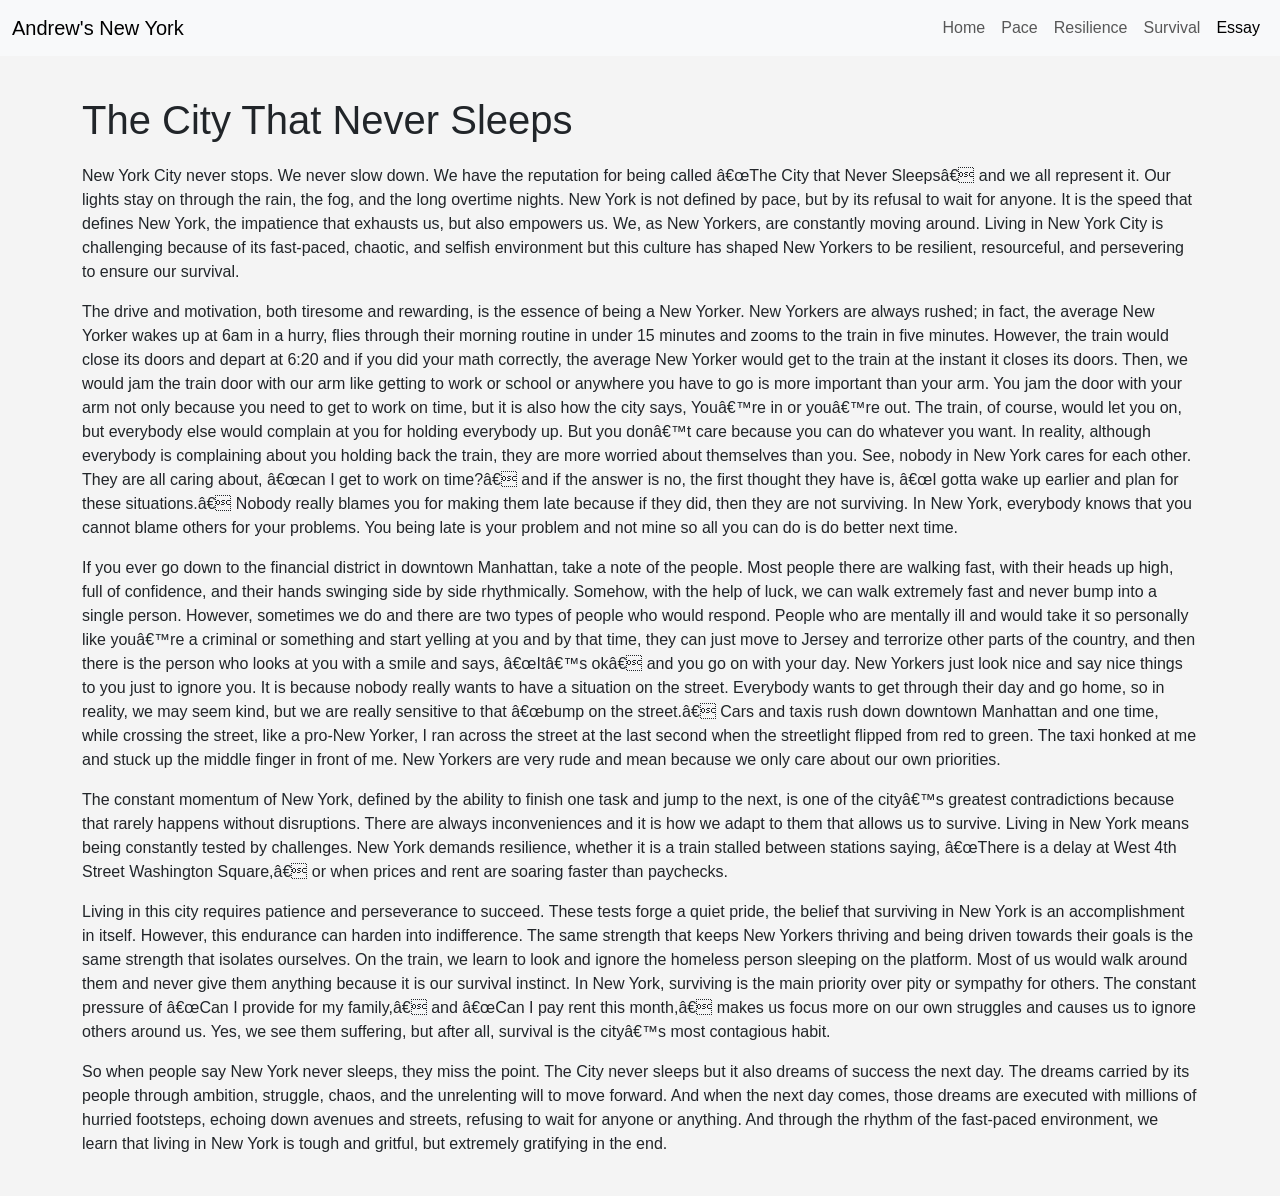
<file: homepage/essay.html>
<!DOCTYPE html>
<html>

    <head>
        <title>Andrew's New York</title>
        <link href="https://cdn.jsdelivr.net/npm/bootstrap@5.3.2/dist/css/bootstrap.min.css" rel="stylesheet">
        <script src="https://cdn.jsdelivr.net/npm/bootstrap@5.2.3/dist/js/bootstrap.bundle.min.js" integrity="sha384-kenU1KFdBIe4zVF0s0G1M5b4hcpxyD9F7jL+jjXkk+Q2h455rYXK/7HAuoJl+0I4" crossorigin="anonymous"></script>
        <link href="styles.css" rel="stylesheet">
    </head>

    <body>

        <nav class="navbar navbar-expand-lg bg-light">
            <div class="container-fluid">
                <a class="navbar-brand" href="index.html">Andrew's New York</a>
                <div class="navbar-nav">
                    <a class="nav-link" href="index.html">Home</a>
                    <a class="nav-link" href="pace.html">Pace</a>
                    <a class="nav-link" href="resilience.html">Resilience</a>
                    <a class="nav-link" href="survival.html">Survival</a>
                    <a class="nav-link active" href="essay.html">Essay</a>
                </div>
            </div>
        </nav>

        <div class="container content">
            <h1>The City That Never Sleeps</h1>

            <p>
                New York City never stops. We never slow down. We have the reputation for being called “The City that Never Sleeps” and we all represent it. Our lights stay on through the rain, the fog, and the long overtime nights. New York is not defined by pace, but by its refusal to wait for anyone. It is the speed that defines New York, the impatience that exhausts us, but also empowers us. We, as New Yorkers, are constantly moving around. Living in New York City is challenging because of its fast-paced, chaotic, and selfish environment but this culture has shaped New Yorkers to be resilient, resourceful, and persevering to ensure our survival.
            </p>

            <p>
                The drive and motivation, both tiresome and rewarding, is the essence of being a New Yorker. New Yorkers are always rushed; in fact, the average New Yorker wakes up at 6am in a hurry, flies through their morning routine in under 15 minutes and zooms to the train in five minutes. However, the train would close its doors and depart at 6:20 and if you did your math correctly, the average New Yorker would get to the train at the instant it closes its doors. Then, we would jam the train door with our arm like getting to work or school or anywhere you have to go is more important than your arm. You jam the door with your arm not only because you need to get to work on time, but it is also how the city says, You’re in or you’re out. The train, of course, would let you on, but everybody else would complain at you for holding everybody up. But you don’t care because you can do whatever you want. In reality, although everybody is complaining about you holding back the train, they are more worried about themselves than you. See, nobody in New York cares for each other. They are all caring about, “can I get to work on time?” and if the answer is no, the first thought they have is, “I gotta wake up earlier and plan for these situations.” Nobody really blames you for making them late because if they did, then they are not surviving. In New York, everybody knows that you cannot blame others for your problems. You being late is your problem and not mine so all you can do is do better next time.
            </p>

            <p>
                If you ever go down to the financial district in downtown Manhattan, take a note of the people. Most people there are walking fast, with their heads up high, full of confidence, and their hands swinging side by side rhythmically. Somehow, with the help of luck, we can walk extremely fast and never bump into a single person. However, sometimes we do and there are two types of people who would respond. People who are mentally ill and would take it so personally like you’re a criminal or something and start yelling at you and by that time, they can just move to Jersey and terrorize other parts of the country, and then there is the person who looks at you with a smile and says, “It’s ok” and you go on with your day. New Yorkers just look nice and say nice things to you just to ignore you. It is because nobody really wants to have a situation on the street. Everybody wants to get through their day and go home, so in reality, we may seem kind, but we are really sensitive to that “bump on the street.” Cars and taxis rush down downtown Manhattan and one time, while crossing the street, like a pro-New Yorker, I ran across the street at the last second when the streetlight flipped from red to green. The taxi honked at me and stuck up the middle finger in front of me. New Yorkers are very rude and mean because we only care about our own priorities.
            </p>

            <p>
                The constant momentum of New York, defined by the ability to finish one task and jump to the next, is one of the city’s greatest contradictions because that rarely happens without disruptions. There are always inconveniences and it is how we adapt to them that allows us to survive. Living in New York means being constantly tested by challenges. New York demands resilience, whether it is a train stalled between stations saying, “There is a delay at West 4th Street Washington Square,” or when prices and rent are soaring faster than paychecks.
            </p>

            <p>
                Living in this city requires patience and perseverance to succeed. These tests forge a quiet pride, the belief that surviving in New York is an accomplishment in itself. However, this endurance can harden into indifference. The same strength that keeps New Yorkers thriving and being driven towards their goals is the same strength that isolates ourselves. On the train, we learn to look and ignore the homeless person sleeping on the platform. Most of us would walk around them and never give them anything because it is our survival instinct. In New York, surviving is the main priority over pity or sympathy for others. The constant pressure of “Can I provide for my family,” and “Can I pay rent this month,” makes us focus more on our own struggles and causes us to ignore others around us. Yes, we see them suffering, but after all, survival is the city’s most contagious habit.
            </p>

            <p>
                So when people say New York never sleeps, they miss the point. The City never sleeps but it also dreams of success the next day. The dreams carried by its people through ambition, struggle, chaos, and the unrelenting will to move forward. And when the next day comes, those dreams are executed with millions of hurried footsteps, echoing down avenues and streets, refusing to wait for anyone or anything. And through the rhythm of the fast-paced environment, we learn that living in New York is tough and gritful, but extremely gratifying in the end.
            </p>
        </div>

    </body>

</html>
</file>
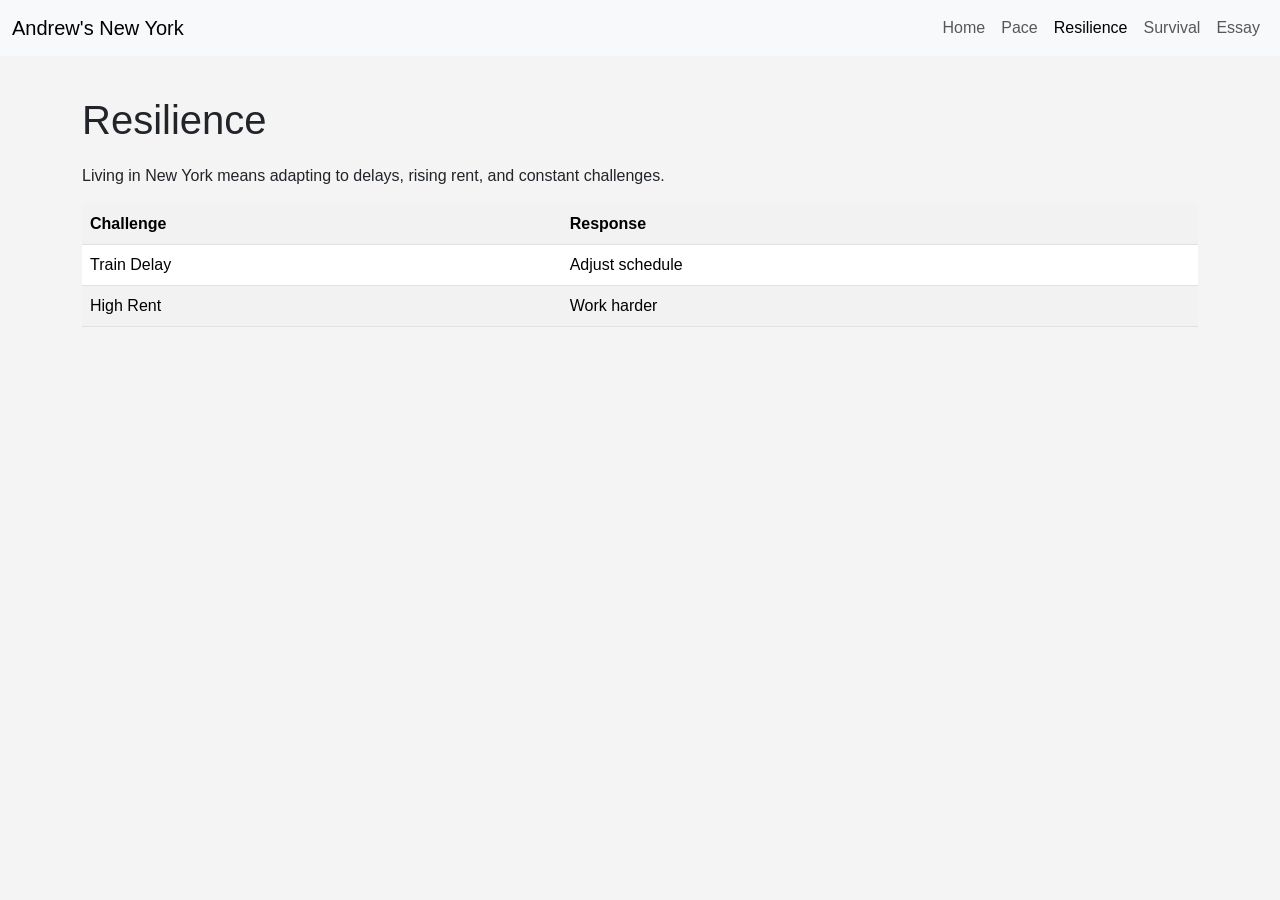
<file: homepage/resilience.html>
<!DOCTYPE html>
<html>

    <head>
        <title>Andrew's New York</title>
        <link href="https://cdn.jsdelivr.net/npm/bootstrap@5.3.2/dist/css/bootstrap.min.css" rel="stylesheet">
        <script src="https://cdn.jsdelivr.net/npm/bootstrap@5.2.3/dist/js/bootstrap.bundle.min.js" integrity="sha384-kenU1KFdBIe4zVF0s0G1M5b4hcpxyD9F7jL+jjXkk+Q2h455rYXK/7HAuoJl+0I4" crossorigin="anonymous"></script>
        <link href="styles.css" rel="stylesheet">
    </head>

    <body>

        <nav class="navbar navbar-expand-lg bg-light">
            <div class="container-fluid">
                <a class="navbar-brand" href="index.html">Andrew's New York</a>
                <div class="navbar-nav">
                    <a class="nav-link" href="index.html">Home</a>
                    <a class="nav-link" href="pace.html">Pace</a>
                    <a class="nav-link active" href="resilience.html">Resilience</a>
                    <a class="nav-link" href="survival.html">Survival</a>
                    <a class="nav-link" href="essay.html">Essay</a>
                </div>
            </div>
        </nav>

        <div class="container content">
            <h1>Resilience</h1>

            <p>
                Living in New York means adapting to delays, rising rent,
                and constant challenges.
            </p>

            <table class="table table-striped">
                <tr>
                    <th>Challenge</th>
                    <th>Response</th>
                </tr>
                <tr>
                    <td>Train Delay</td>
                    <td>Adjust schedule</td>
                </tr>
                <tr>
                    <td>High Rent</td>
                    <td>Work harder</td>
                </tr>
            </table>
        </div>

    </body>

</html>
</file>
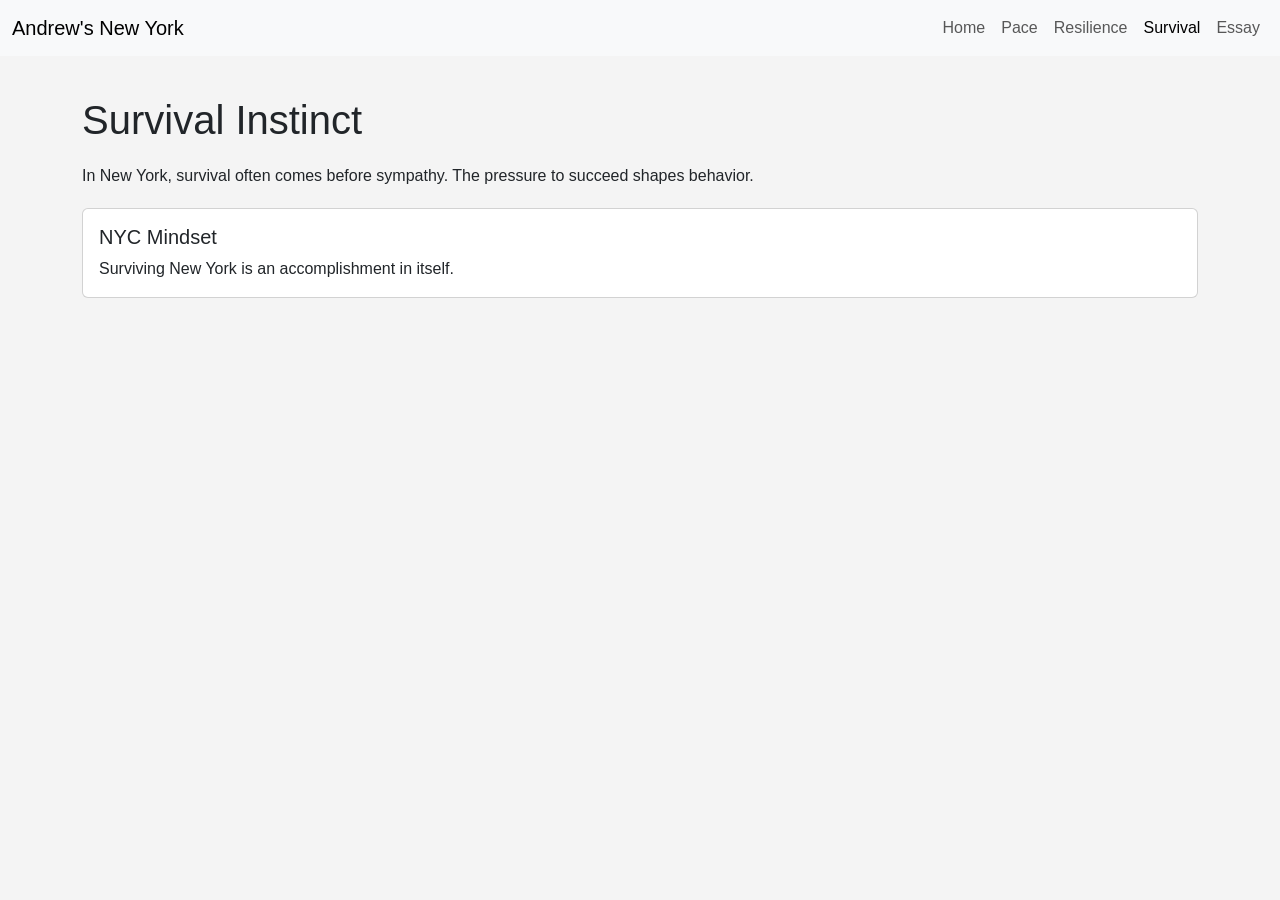
<file: homepage/survival.html>
<!DOCTYPE html>
<html>

    <head>
        <title>Andrew's New York</title>
        <link href="https://cdn.jsdelivr.net/npm/bootstrap@5.3.2/dist/css/bootstrap.min.css" rel="stylesheet">
        <script src="https://cdn.jsdelivr.net/npm/bootstrap@5.2.3/dist/js/bootstrap.bundle.min.js" integrity="sha384-kenU1KFdBIe4zVF0s0G1M5b4hcpxyD9F7jL+jjXkk+Q2h455rYXK/7HAuoJl+0I4" crossorigin="anonymous"></script>
        <link href="styles.css" rel="stylesheet">
    </head>
    
    <body>

        <nav class="navbar navbar-expand-lg bg-light">
            <div class="container-fluid">
                <a class="navbar-brand" href="index.html">Andrew's New York</a>
                <div class="navbar-nav">
                    <a class="nav-link" href="index.html">Home</a>
                    <a class="nav-link" href="pace.html">Pace</a>
                    <a class="nav-link" href="resilience.html">Resilience</a>
                    <a class="nav-link active" href="survival.html">Survival</a>
                    <a class="nav-link" href="essay.html">Essay</a>
                </div>
            </div>
        </nav>

        <div class="container content">
            <h1>Survival Instinct</h1>

            <p>
                In New York, survival often comes before sympathy.
                The pressure to succeed shapes behavior.
            </p>

            <div class="card">
                <div class="card-body">
                    <h5 class="card-title">NYC Mindset</h5>
                    <p class="card-text">
                        Surviving New York is an accomplishment in itself.
                    </p>
                </div>
            </div>
        </div>

    </body>

</html>
</file>
<file: homepage/styles.css>
body {
    font-family: Arial, sans-serif;
    background-color: #f4f4f4;
}

.content {
    margin-top: 40px;
    margin-bottom: 40px;
}

h1 {
    margin-bottom: 20px;
}

blockquote {
    font-style: italic;
    border-left: 4px solid black;
    padding-left: 10px;
}

.card {
    margin-top: 20px;
}
</file>
